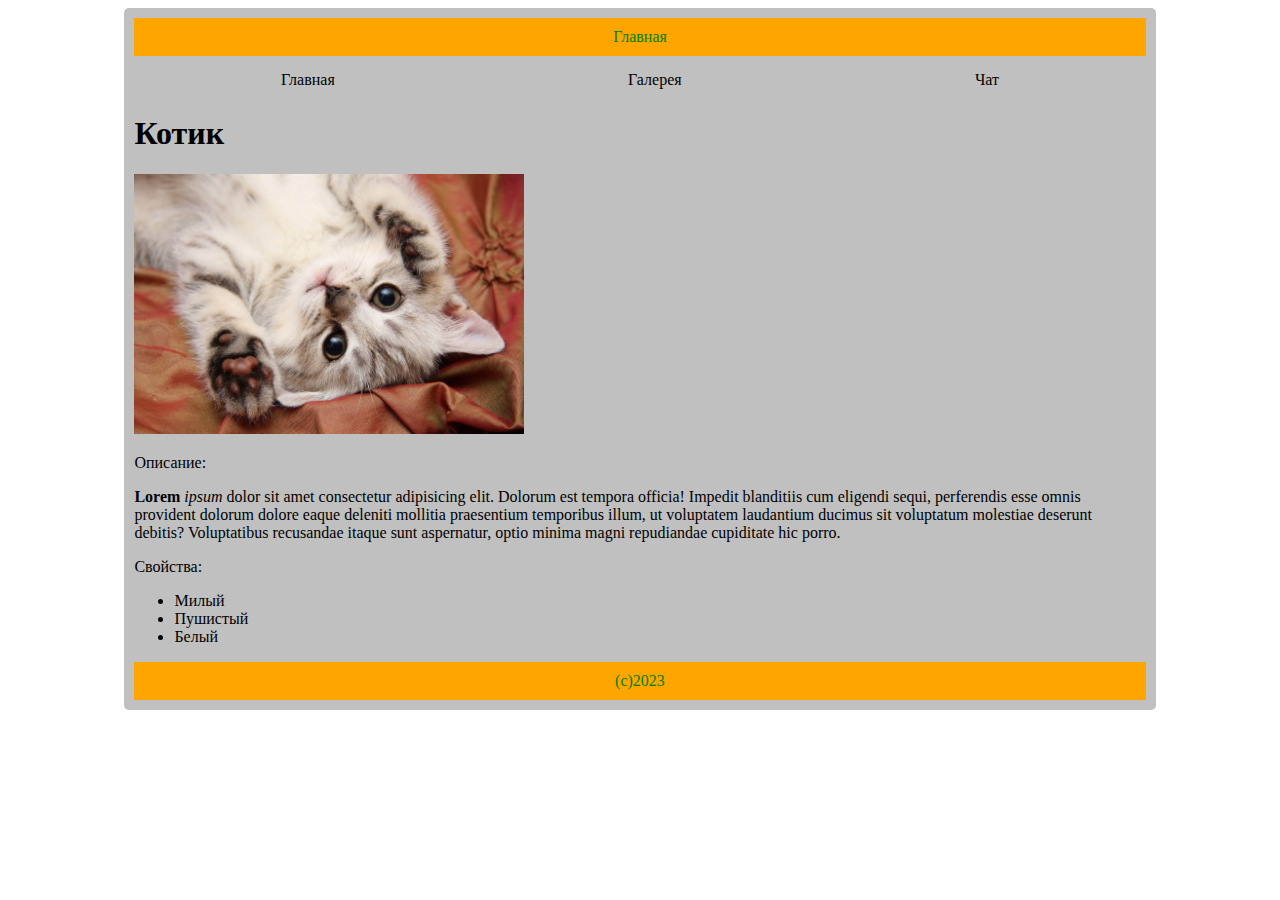
<file: index.html>
<!DOCTYPE html>
<html lang="en">
<head>
    <meta charset="UTF-8">
    <title>Главная</title>
    <link rel="stylesheet" href="./css/style.css">
</head>
<body>
    <div class="container">
        <header>
            <div class="title">Главная</div>
        </header>
        <nav>
            <a href="index.html">Главная</a>
            <a href="gallary.html">Галерея</a>
            <a href="chat.html">Чат</a>
        </nav>
        <main>
            <h1>Котик</h1>
            <img src="./img/cat.jpeg" alt="Котик" width="390"><br>
            <p>Описание:</p>
            <p>
                <b>Lorem</b> <i>ipsum</i> dolor sit amet consectetur adipisicing elit. Dolorum est tempora officia! Impedit blanditiis cum eligendi sequi, perferendis esse omnis provident dolorum dolore eaque deleniti mollitia praesentium temporibus illum, ut voluptatem laudantium ducimus sit voluptatum molestiae deserunt debitis? Voluptatibus recusandae itaque sunt aspernatur, optio minima magni repudiandae cupiditate hic porro.
            </p>
            <p>Свойства:</p>
            <ul>
                <li>Милый</li>
                <li>Пушистый</li>
                <li>Белый</li>
            </ul>
        </main>
        <footer class="title">
            (c)2023
        </footer>
    </div>
</body>
</html>
</file>
<file: css/style.css>
body {
    background-color:white;
}

.container {
    background-color: silver;
    padding: 10px;
    max-width: 80%;
    margin: 0 auto;
    border-radius: 5px;
}

header,
footer {
    background-color: orange;
    padding: 10px;
}

nav {
    display: flex;
    justify-content: space-around;
    margin-top: 10px;
}

nav a:hover {
    background-color: black;
    color: white;
}

nav a {
    text-decoration: none;
    color: black;
    background-color: silver;
    padding: 5px;
    border-radius: 5px;
    transition: 1s;
}

.title {
    text-align: center;
}

.title {
    color: green;   
}

.block {
    display: flex;
}
.art img {
	width: 100%;
	height: auto;
}
</file>
